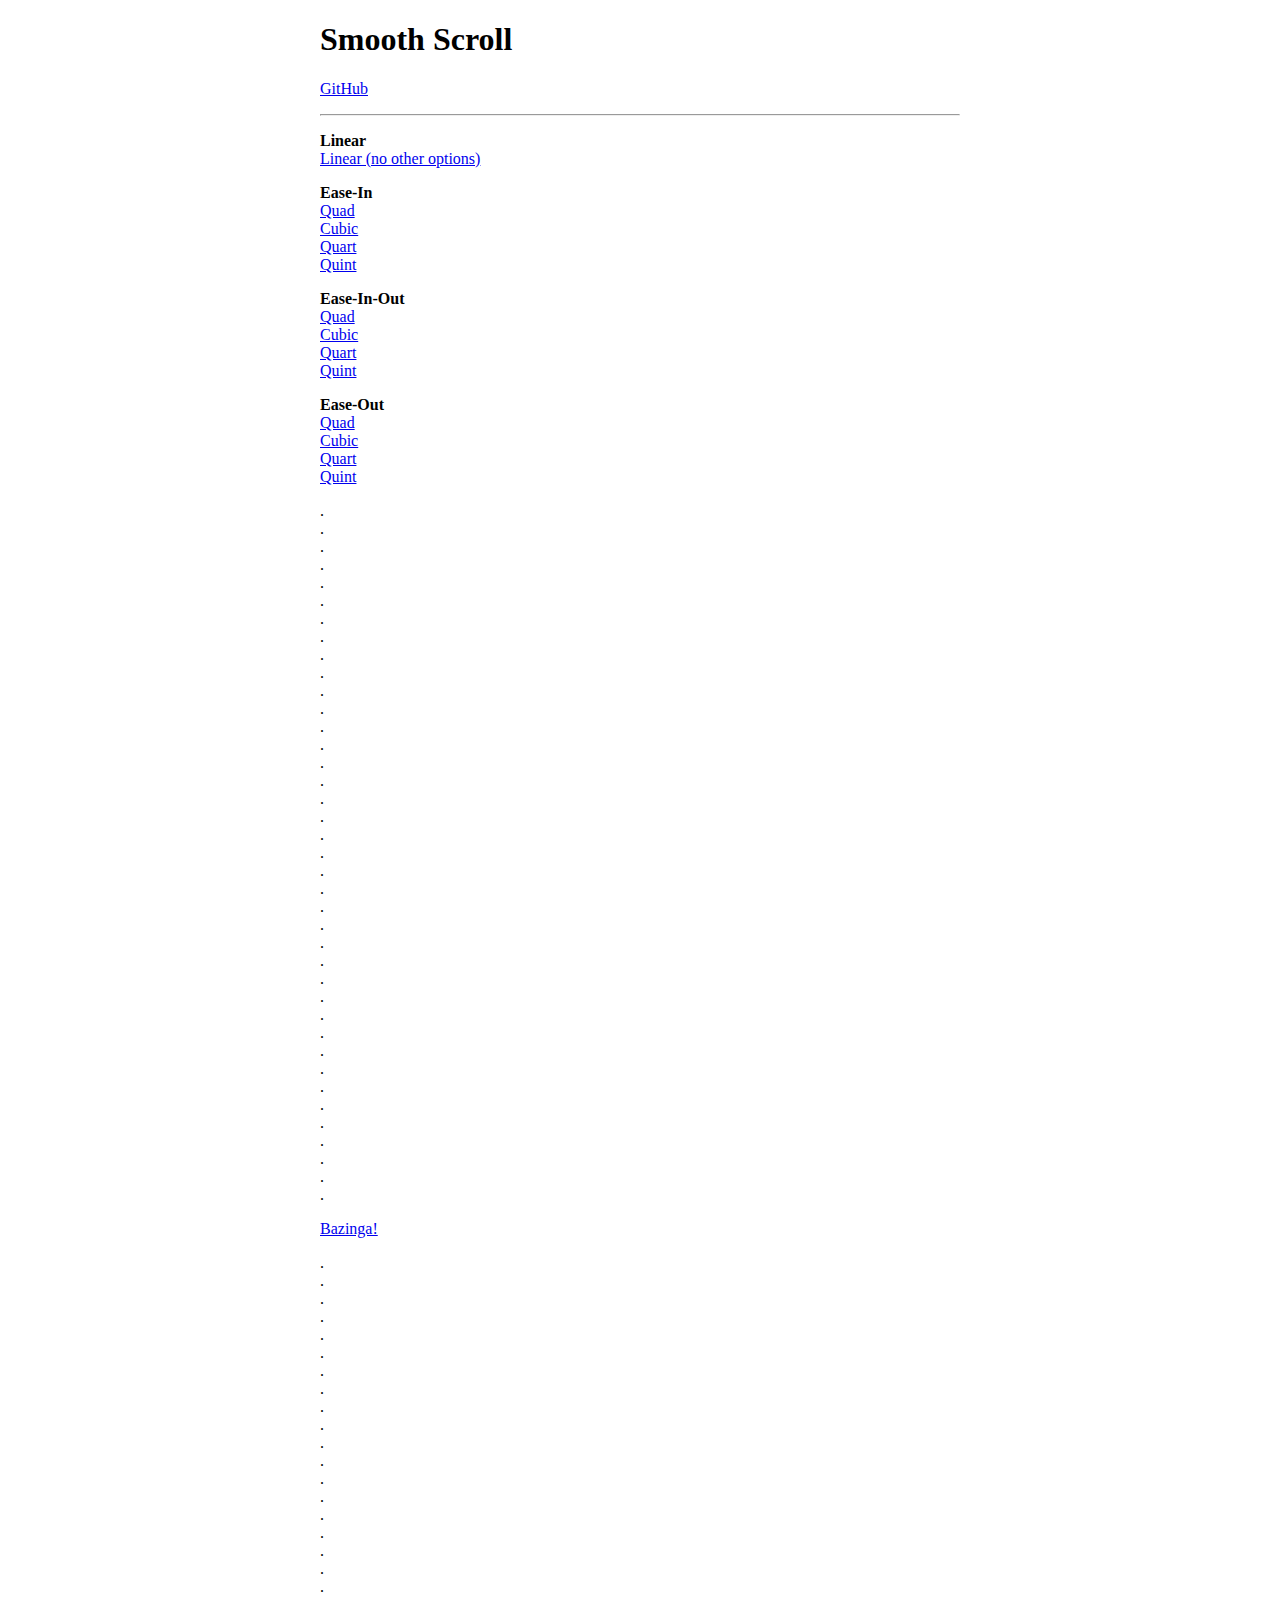
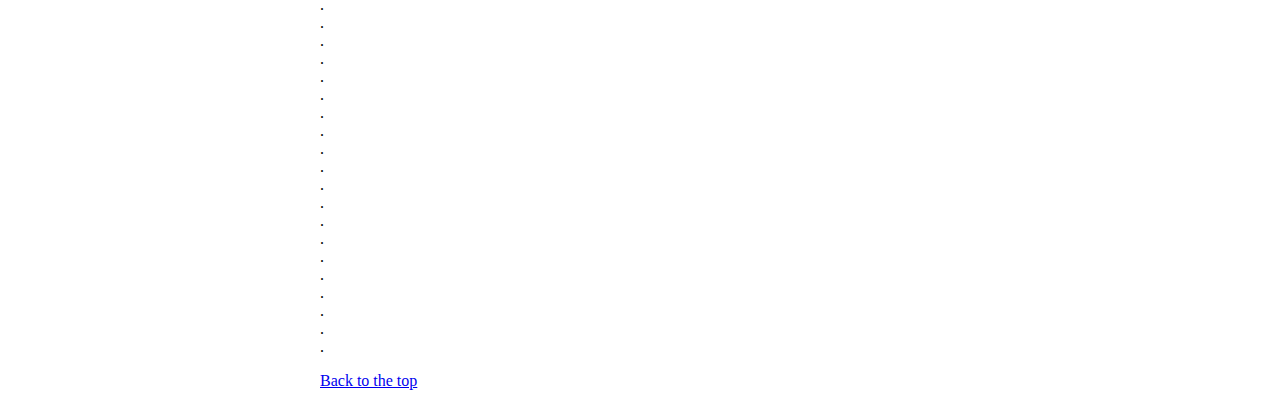
<file: smoothscroll/docs/index.html>
<!DOCTYPE html>
<html lang="en">

	<head>
		<meta charset="utf-8">
		<title>Smooth Scroll</title>
		<meta name="viewport" content="width=device-width, initial-scale=1.0">

		<!-- stylesheets -->
		<style type="text/css">
			body {
				max-width: 40em;
				width: 88%;
				margin-left: auto;
				margin-right: auto;
			}
		</style>
	</head>

	<body>

		<main id="top">

			<nav>
				<h1>Smooth Scroll</h1>
				<p><a href="https://github.com/cferdinandi/smooth-scroll">GitHub</a></p>
				<hr>
			</nav>

			<section>
<p>
    <strong>Linear</strong><br>
    <a data-scroll data-options='{ "easing": "linear" }' href="#bazinga">Linear (no other options)</a><br>
</p>

<p>
    <strong>Ease-In</strong><br>
    <a data-scroll data-options='{ "easing": "easeInQuad" }' href="#bazinga">Quad</a><br>
    <a data-scroll data-options='{ "easing": "easeInCubic" }' href="#bazinga">Cubic</a><br>
    <a data-scroll data-options='{ "easing": "easeInQuart" }' href="#bazinga">Quart</a><br>
    <a data-scroll data-options='{ "easing": "easeInQuint" }' href="#bazinga">Quint</a>
</p>

<p>
    <strong>Ease-In-Out</strong><br>
    <a data-scroll data-options='{ "easing": "easeInOutQuad" }' href="#bazinga">Quad</a><br>
    <a data-scroll data-options='{ "easing": "easeInOutCubic" }' href="#bazinga">Cubic</a><br>
    <a data-scroll data-options='{ "easing": "easeInOutQuart" }' href="#bazinga">Quart</a><br>
    <a data-scroll data-options='{ "easing": "easeInOutQuint" }' href="#bazinga">Quint</a>
</p>

<p>
    <strong>Ease-Out</strong><br>
    <a data-scroll data-options='{ "easing": "easeOutQuad" }' href="#bazinga">Quad</a><br>
    <a data-scroll data-options='{ "easing": "easeOutCubic" }' href="#bazinga">Cubic</a><br>
    <a data-scroll data-options='{ "easing": "easeOutQuart" }' href="#bazinga">Quart</a><br>
    <a data-scroll data-options='{ "easing": "easeOutQuint" }' href="#bazinga">Quint</a>
</p>

<p>
    .<br>.<br>.<br>.<br>.<br>.<br>.<br>.<br>.<br>.<br>.<br>.<br>.<br>
    .<br>.<br>.<br>.<br>.<br>.<br>.<br>.<br>.<br>.<br>.<br>.<br>.<br>
    .<br>.<br>.<br>.<br>.<br>.<br>.<br>.<br>.<br>.<br>.<br>.<br>.
</p>

<p id="bazinga"><a data-scroll href="#1@#%^-bottom">Bazinga!</a></p>

<p>
    .<br>.<br>.<br>.<br>.<br>.<br>.<br>.<br>.<br>.<br>.<br>.<br>.<br>
    .<br>.<br>.<br>.<br>.<br>.<br>.<br>.<br>.<br>.<br>.<br>.<br>.<br>
    .<br>.<br>.<br>.<br>.<br>.<br>.<br>.<br>.<br>.<br>.<br>.<br>.
</p>

<p id="1@#%^-bottom"><a data-scroll data-options='{ "easing": "easeOutCubic" }' href="#">Back to the top</a></p>
			</section>
		</main>

		<!-- Javascript -->
		<script src="dist/js/smooth-scroll.js"></script>
		<script>
			smoothScroll.init();
		</script>


	</body>
</html>
</file>
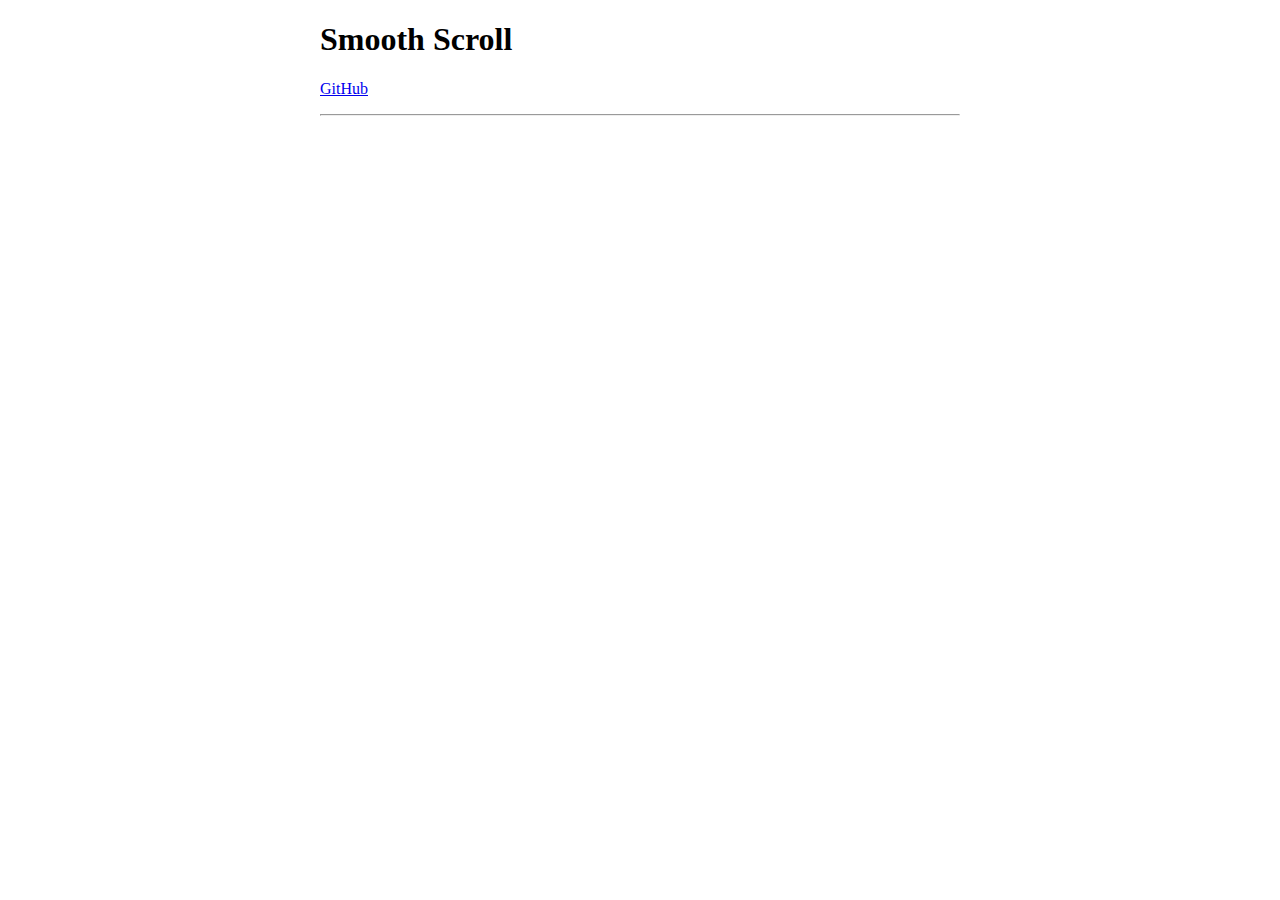
<file: smoothscroll/src/docs/_templates/_header.html>
<!DOCTYPE html>
<html lang="en">

	<head>
		<meta charset="utf-8">
		<title>Smooth Scroll</title>
		<meta name="viewport" content="width=device-width, initial-scale=1.0">

		<!-- stylesheets -->
		<style type="text/css">
			body {
				max-width: 40em;
				width: 88%;
				margin-left: auto;
				margin-right: auto;
			}
		</style>
	</head>

	<body>

		<main id="top">

			<nav>
				<h1>Smooth Scroll</h1>
				<p><a href="https://github.com/cferdinandi/smooth-scroll">GitHub</a></p>
				<hr>
			</nav>

			<section>
</file>
